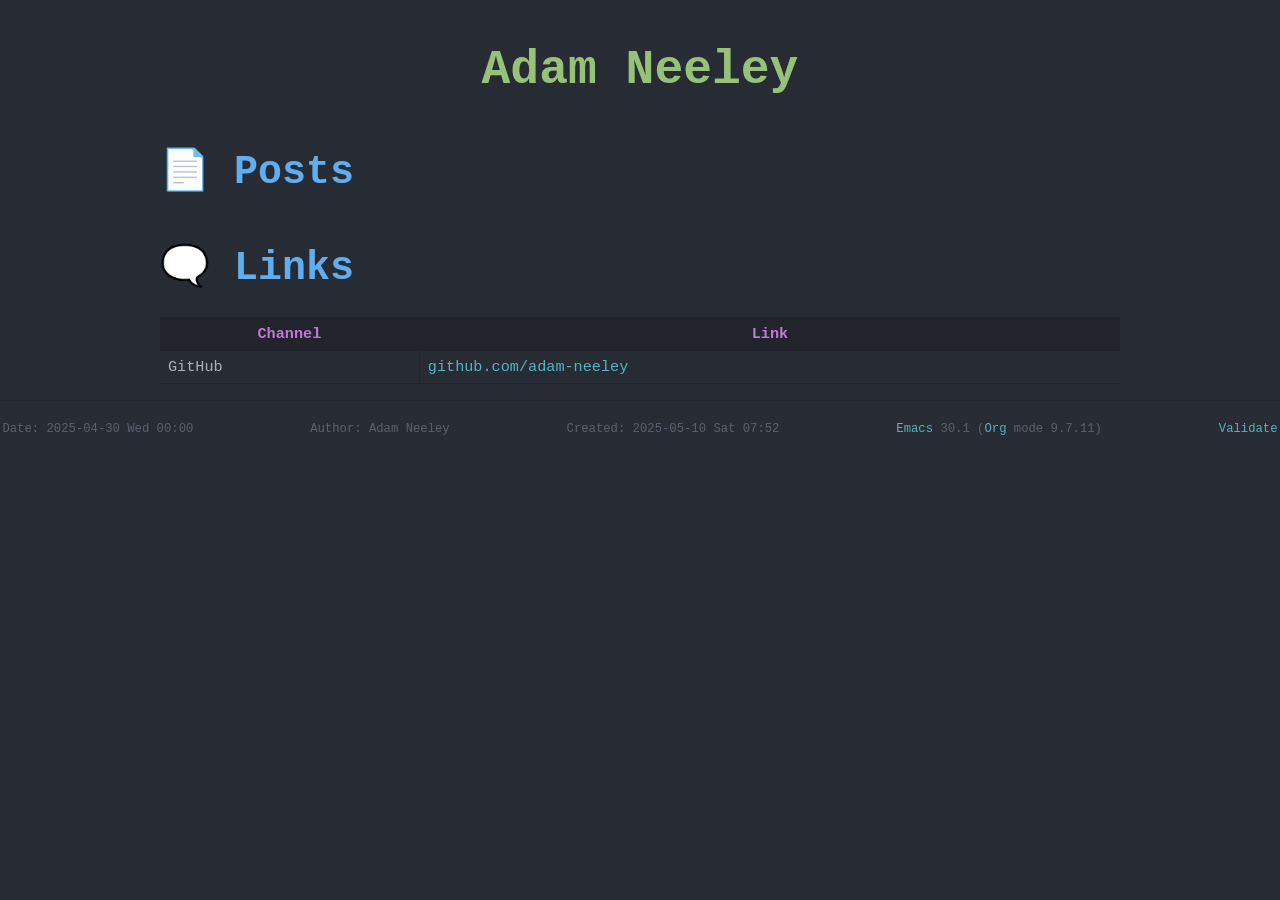
<file: index.html>
<?xml version="1.0" encoding="utf-8"?>
<!DOCTYPE html PUBLIC "-//W3C//DTD XHTML 1.0 Strict//EN"
"http://www.w3.org/TR/xhtml1/DTD/xhtml1-strict.dtd">
<html xmlns="http://www.w3.org/1999/xhtml" lang="en" xml:lang="en">
<head>
<!-- 2025-05-10 Sat 07:52 -->
<meta http-equiv="Content-Type" content="text/html;charset=utf-8" />
<meta name="viewport" content="width=device-width, initial-scale=1" />
<title>Adam Neeley</title>
<meta name="author" content="Adam Neeley" />
<meta name="generator" content="Org Mode" />
<style type="text/css">
  #content { max-width: 60em; margin: auto; }
  .title  { text-align: center;
             margin-bottom: .2em; }
  .subtitle { text-align: center;
              font-size: medium;
              font-weight: bold;
              margin-top:0; }
  .todo   { font-family: monospace; color: red; }
  .done   { font-family: monospace; color: green; }
  .priority { font-family: monospace; color: orange; }
  .tag    { background-color: #eee; font-family: monospace;
            padding: 2px; font-size: 80%; font-weight: normal; }
  .timestamp { color: #bebebe; }
  .timestamp-kwd { color: #5f9ea0; }
  .org-right  { margin-left: auto; margin-right: 0px;  text-align: right; }
  .org-left   { margin-left: 0px;  margin-right: auto; text-align: left; }
  .org-center { margin-left: auto; margin-right: auto; text-align: center; }
  .underline { text-decoration: underline; }
  #postamble p, #preamble p { font-size: 90%; margin: .2em; }
  p.verse { margin-left: 3%; }
  pre {
    border: 1px solid #e6e6e6;
    border-radius: 3px;
    background-color: #f2f2f2;
    padding: 8pt;
    font-family: monospace;
    overflow: auto;
    margin: 1.2em;
  }
  pre.src {
    position: relative;
    overflow: auto;
  }
  pre.src:before {
    display: none;
    position: absolute;
    top: -8px;
    right: 12px;
    padding: 3px;
    color: #555;
    background-color: #f2f2f299;
  }
  pre.src:hover:before { display: inline; margin-top: 14px;}
  /* Languages per Org manual */
  pre.src-asymptote:before { content: 'Asymptote'; }
  pre.src-awk:before { content: 'Awk'; }
  pre.src-authinfo::before { content: 'Authinfo'; }
  pre.src-C:before { content: 'C'; }
  /* pre.src-C++ doesn't work in CSS */
  pre.src-clojure:before { content: 'Clojure'; }
  pre.src-css:before { content: 'CSS'; }
  pre.src-D:before { content: 'D'; }
  pre.src-ditaa:before { content: 'ditaa'; }
  pre.src-dot:before { content: 'Graphviz'; }
  pre.src-calc:before { content: 'Emacs Calc'; }
  pre.src-emacs-lisp:before { content: 'Emacs Lisp'; }
  pre.src-fortran:before { content: 'Fortran'; }
  pre.src-gnuplot:before { content: 'gnuplot'; }
  pre.src-haskell:before { content: 'Haskell'; }
  pre.src-hledger:before { content: 'hledger'; }
  pre.src-java:before { content: 'Java'; }
  pre.src-js:before { content: 'Javascript'; }
  pre.src-latex:before { content: 'LaTeX'; }
  pre.src-ledger:before { content: 'Ledger'; }
  pre.src-lisp:before { content: 'Lisp'; }
  pre.src-lilypond:before { content: 'Lilypond'; }
  pre.src-lua:before { content: 'Lua'; }
  pre.src-matlab:before { content: 'MATLAB'; }
  pre.src-mscgen:before { content: 'Mscgen'; }
  pre.src-ocaml:before { content: 'Objective Caml'; }
  pre.src-octave:before { content: 'Octave'; }
  pre.src-org:before { content: 'Org mode'; }
  pre.src-oz:before { content: 'OZ'; }
  pre.src-plantuml:before { content: 'Plantuml'; }
  pre.src-processing:before { content: 'Processing.js'; }
  pre.src-python:before { content: 'Python'; }
  pre.src-R:before { content: 'R'; }
  pre.src-ruby:before { content: 'Ruby'; }
  pre.src-sass:before { content: 'Sass'; }
  pre.src-scheme:before { content: 'Scheme'; }
  pre.src-screen:before { content: 'Gnu Screen'; }
  pre.src-sed:before { content: 'Sed'; }
  pre.src-sh:before { content: 'shell'; }
  pre.src-sql:before { content: 'SQL'; }
  pre.src-sqlite:before { content: 'SQLite'; }
  /* additional languages in org.el's org-babel-load-languages alist */
  pre.src-forth:before { content: 'Forth'; }
  pre.src-io:before { content: 'IO'; }
  pre.src-J:before { content: 'J'; }
  pre.src-makefile:before { content: 'Makefile'; }
  pre.src-maxima:before { content: 'Maxima'; }
  pre.src-perl:before { content: 'Perl'; }
  pre.src-picolisp:before { content: 'Pico Lisp'; }
  pre.src-scala:before { content: 'Scala'; }
  pre.src-shell:before { content: 'Shell Script'; }
  pre.src-ebnf2ps:before { content: 'ebfn2ps'; }
  /* additional language identifiers per "defun org-babel-execute"
       in ob-*.el */
  pre.src-cpp:before  { content: 'C++'; }
  pre.src-abc:before  { content: 'ABC'; }
  pre.src-coq:before  { content: 'Coq'; }
  pre.src-groovy:before  { content: 'Groovy'; }
  /* additional language identifiers from org-babel-shell-names in
     ob-shell.el: ob-shell is the only babel language using a lambda to put
     the execution function name together. */
  pre.src-bash:before  { content: 'bash'; }
  pre.src-csh:before  { content: 'csh'; }
  pre.src-ash:before  { content: 'ash'; }
  pre.src-dash:before  { content: 'dash'; }
  pre.src-ksh:before  { content: 'ksh'; }
  pre.src-mksh:before  { content: 'mksh'; }
  pre.src-posh:before  { content: 'posh'; }
  /* Additional Emacs modes also supported by the LaTeX listings package */
  pre.src-ada:before { content: 'Ada'; }
  pre.src-asm:before { content: 'Assembler'; }
  pre.src-caml:before { content: 'Caml'; }
  pre.src-delphi:before { content: 'Delphi'; }
  pre.src-html:before { content: 'HTML'; }
  pre.src-idl:before { content: 'IDL'; }
  pre.src-mercury:before { content: 'Mercury'; }
  pre.src-metapost:before { content: 'MetaPost'; }
  pre.src-modula-2:before { content: 'Modula-2'; }
  pre.src-pascal:before { content: 'Pascal'; }
  pre.src-ps:before { content: 'PostScript'; }
  pre.src-prolog:before { content: 'Prolog'; }
  pre.src-simula:before { content: 'Simula'; }
  pre.src-tcl:before { content: 'tcl'; }
  pre.src-tex:before { content: 'TeX'; }
  pre.src-plain-tex:before { content: 'Plain TeX'; }
  pre.src-verilog:before { content: 'Verilog'; }
  pre.src-vhdl:before { content: 'VHDL'; }
  pre.src-xml:before { content: 'XML'; }
  pre.src-nxml:before { content: 'XML'; }
  /* add a generic configuration mode; LaTeX export needs an additional
     (add-to-list 'org-latex-listings-langs '(conf " ")) in .emacs */
  pre.src-conf:before { content: 'Configuration File'; }

  table { border-collapse:collapse; }
  caption.t-above { caption-side: top; }
  caption.t-bottom { caption-side: bottom; }
  td, th { vertical-align:top;  }
  th.org-right  { text-align: center;  }
  th.org-left   { text-align: center;   }
  th.org-center { text-align: center; }
  td.org-right  { text-align: right;  }
  td.org-left   { text-align: left;   }
  td.org-center { text-align: center; }
  dt { font-weight: bold; }
  .footpara { display: inline; }
  .footdef  { margin-bottom: 1em; }
  .figure { padding: 1em; }
  .figure p { text-align: center; }
  .equation-container {
    display: table;
    text-align: center;
    width: 100%;
  }
  .equation {
    vertical-align: middle;
  }
  .equation-label {
    display: table-cell;
    text-align: right;
    vertical-align: middle;
  }
  .inlinetask {
    padding: 10px;
    border: 2px solid gray;
    margin: 10px;
    background: #ffffcc;
  }
  #org-div-home-and-up
   { text-align: right; font-size: 70%; white-space: nowrap; }
  textarea { overflow-x: auto; }
  .linenr { font-size: smaller }
  .code-highlighted { background-color: #ffff00; }
  .org-info-js_info-navigation { border-style: none; }
  #org-info-js_console-label
    { font-size: 10px; font-weight: bold; white-space: nowrap; }
  .org-info-js_search-highlight
    { background-color: #ffff00; color: #000000; font-weight: bold; }
  .org-svg { }
</style>
<link rel="stylesheet" href="assets/style.css" />
</head>
<body>
<div id="content" class="content">
<h1 class="title">Adam Neeley</h1>
<div id="outline-container-org662df6c" class="outline-2">
<h2 id="org662df6c">📄 Posts</h2>
</div>

<div id="outline-container-org870682c" class="outline-2">
<h2 id="org870682c">🗨️ Links</h2>
<div class="outline-text-2" id="text-org870682c">
<table border="2" cellspacing="0" cellpadding="6" rules="groups" frame="hsides">


<colgroup>
<col  class="org-left" />

<col  class="org-left" />
</colgroup>
<thead>
<tr>
<th scope="col" class="org-left">Channel</th>
<th scope="col" class="org-left">Link</th>
</tr>
</thead>
<tbody>
<tr>
<td class="org-left">GitHub</td>
<td class="org-left"><a href="https://github.com/adam-neeley">github.com/adam-neeley</a></td>
</tr>
</tbody>
</table>
</div>
</div>
</div>
<div id="postamble" class="status">
<p class="date">Date: 2025-04-30 Wed 00:00</p>
<p class="author">Author: Adam Neeley</p>
<p class="date">Created: 2025-05-10 Sat 07:52</p>
<p class="creator"><a href="https://www.gnu.org/software/emacs/">Emacs</a> 30.1 (<a href="https://orgmode.org">Org</a> mode 9.7.11)</p>
<p class="validation"><a href="https://validator.w3.org/check?uri=referer">Validate</a></p>
</div>
</body>
</html>
</file>
<file: assets/style.css>
/* style.css — Modernized professional theme with refined palette */

:root {
  /* Base Color Palette (One Dark-inspired) */
  --bg: #282c34;
  --fg: #abb2bf;
  --black: #21252b;
  --red: #e06c75;
  --green: #98c379;
  --yellow: #e5c07b;
  --blue: #61afef;
  --magenta: #c678dd;
  --cyan: #56b6c2;
  --white: #ffffff;
  --gray: #5c6370;

  /* Accent & transitions */
  --accent: #61afef;
  --selection-bg: rgba(97, 175, 239, 0.2);
  --transition-speed: 0.2s;

  /* Spacing */
  --space-xs: 0.25rem;
  --space-sm: 0.5rem;
  --space-md: 1rem;
  --space-lg: 2rem;

  /* Typography */
  --font-mono: "Source Code Pro", Consolas, "Courier New", monospace;
  --flow-spacing: clamp(1rem, 2vw + 0.5rem, 2rem);
}

/* Base Page Styles */
html, body {
  margin: 0;
  padding: 0;
  background: var(--bg);
  color: var(--fg);
  font-family: var(--font-mono);
  line-height: 1.6;
  scroll-behavior: smooth;
  overflow-x: hidden;
}

/* Headings */
h1, h2, h3 {
  margin: var(--flow-spacing) 0 var(--space-sm);
  font-weight: 600;
  scroll-margin-top: var(--space-lg);
}
h1 { color: var(--green); font-size: clamp(1.75rem, 4vw + 1rem, 3rem); }
h2 { color: var(--blue); font-size: clamp(1.5rem, 3vw + 0.75rem, 2.5rem); }

/* Links & Interactions */
a {
  color: var(--cyan);
  text-decoration: none;
  transition: color var(--transition-speed) ease;
}
a:hover, a:focus {
  color: var(--accent);
  text-decoration: underline;
  outline: none;
}

/* Code Blocks & Inline Code */
pre {
  background: var(--black);
  color: var(--fg);
  padding: var(--space-md);
  margin: var(--flow-spacing) 0;
  overflow-x: auto;
  border-left: 4px solid var(--accent);
  border-radius: 6px;
}
code {
  background: var(--black);
  padding: var(--space-xs) var(--space-sm);
  border-radius: 4px;
  font-size: 0.95em;
}

/* Blockquotes */
blockquote {
  margin: var(--space-md) 0;
  padding: var(--space-sm) var(--space-md);
  border-left: 4px solid var(--green);
  background: rgba(152, 195, 121, 0.1);
  color: var(--green);
  border-radius: 4px;
}

/* Tables */
table {
  width: 100%;
  margin: var(--space-md) 0;
  border-collapse: collapse;
  font-size: 0.95em;
}
th, td {
  padding: var(--space-xs) var(--space-sm);
  border: 1px solid var(--black);
  text-align: left;
}
th { background: var(--black); color: var(--magenta); }

/* Forms */
input, textarea, select, button {
  font-family: var(--font-mono);
  background: var(--black);
  color: var(--fg);
  border: 1px solid var(--gray);
  padding: var(--space-xs) var(--space-sm);
  border-radius: 4px;
  transition: border-color var(--transition-speed) ease, background var(--transition-speed) ease;
}
input:focus, textarea:focus, select:focus, button:focus {
  outline: none;
  border-color: var(--accent);
  background: var(--selection-bg);
}
input[type="checkbox"], input[type="radio"] { accent-color: var(--accent); }

/* Selection & Scrollbar */
::selection { background: var(--selection-bg); }
::-webkit-scrollbar { width: 8px; height: 8px; }
::-webkit-scrollbar-track { background: var(--black); }
::-webkit-scrollbar-thumb { background: var(--gray); border-radius: 4px; }
::-webkit-scrollbar-thumb:hover { background: var(--accent); }

/* Scanline Overlay */
body::after {
  content: "";
  position: fixed;
  inset: 0;
  pointer-events: none;
  background: repeating-linear-gradient(
    to bottom,
    transparent,
    transparent 1px,
    rgba(0, 0, 0, 0.05) 2px
  );
  mix-blend-mode: overlay;
  z-index: 9999;
}

/* Fixed TOC */
#table-of-contents {
  position: sticky;
  top: 0;
  width: 100%;
  background: rgba(40, 44, 52, 0.95);
  backdrop-filter: saturate(150%) blur(4px);
  box-shadow: 0 2px 6px rgba(0,0,0,0.8);
  z-index: 1000;
  overflow: visible; /* ensure submenu is visible */
}
#table-of-contents ul {
  display: flex;
  gap: var(--space-md);
  margin: 0;
  padding: var(--space-sm) var(--space-md);
  list-style: none;
  /* overflow: hidden; /\* top-level only *\/ */
  white-space: nowrap;
}
#table-of-contents a {
  padding: var(--space-xs) var(--space-sm);
  border-radius: 4px;
  color: var(--fg);
  white-space: nowrap;
  transition: background var(--transition-speed) ease, color var(--transition-speed) ease;
}
#table-of-contents a:hover, #table-of-contents a:focus {
  background: var(--accent);
  color: var(--black);
}

#table-of-contents h2 {
display: none;
}
#table-of-contents li { position: relative; }
#table-of-contents li ul {
  display: none;
  position: absolute;
  top: 100%; left: 0;
  background: var(--bg);
  border-radius: 4px;
  box-shadow: 0 2px 6px rgba(0,0,0,0.8);
  list-style: none;
  padding: var(--space-sm) 0;
  margin: 0;
  min-width: 200px;
  overflow: visible;
  z-index: 1001;
}
#table-of-contents li:hover > ul, #table-of-contents li:focus-within > ul {
  display: block;
}
#table-of-contents li ul a {
  display: block;
  padding: var(--space-xs) var(--space-md);
  color: var(--fg);
}

/* Footer/Postamble */
#postamble {
  display: flex;
  justify-content: space-between;
  padding: var(--space-md) 0;
  border-top: 1px solid var(--black);
  color: var(--gray);
  font-size: 0.85em;
}
</file>
